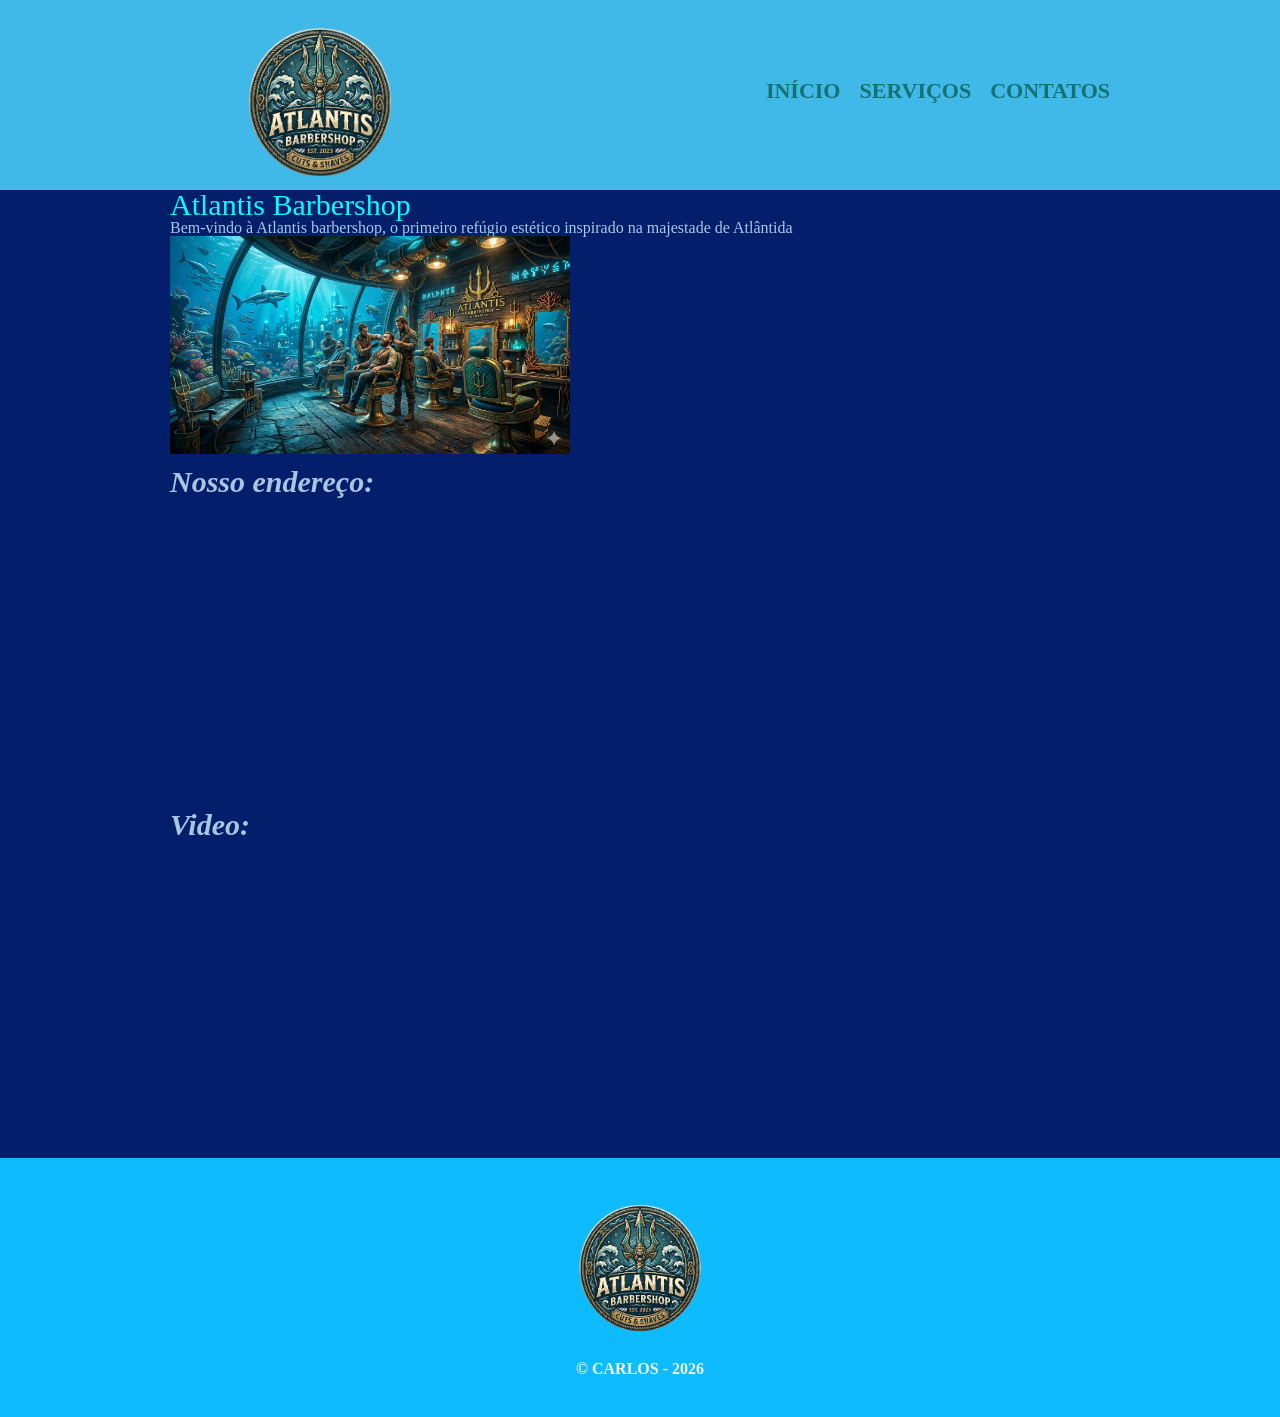
<file: index.html>
<!DOCTYPE html>
<html lang="pt-br">
<head>
    <meta charset="UTF-8">
    <meta name="viewport" content="width=device-width, initial-scale=1.0">
    <title>atlantisbarbershop</title>
    <link rel="stylesheet" href="reset.css">
    <link rel="stylesheet" href="style.css">
</head>
<body>
        <header>  
         <div class="caixa">
        <h1><img src="Gemini_Generated_Image_6yi2q6yi2q6yi2q6-removebg-preview.png" alt=""></h1>
    <nav> 
        <ul> 
            <li><a href="index.html">INÍCIO</a></li>
            <li><a href="servicos.html">SERVIÇOS</a></li>
            <li><a href="contatos.html">CONTATOS</a></li>
        </ul>
    </nav>
      </div>

    </header>
            <main>
                 <h1>Atlantis Barbershop</h1>
         <p class="naruto"> Bem-vindo à Atlantis barbershop, o primeiro refúgio estético inspirado na majestade de Atlântida</p>
          <img src="atlantisbarbershop.png" alt=""> 
                <div class="mapa">
                    <h2>Nosso endereço:</h2>
                    <iframe src="https://www.google.com/maps/embed?pb=!1m18!1m12!1m3!1d14389.766503698937!2d-48.43103514931456!3d-25.62346438902071!2m3!1f0!2f0!3f0!3m2!1i1024!2i768!4f13.1!3m3!1m2!1s0x94db95a3be1b2203%3A0xf2ed2e992eca6101!2sShangrila%2C%20Pontal%20do%20Paran%C3%A1%20-%20PR%2C%2083255-000!5e0!3m2!1spt-BR!2sbr!4v1793286608475!5m2!1spt-BR!2sbr" width="400" height="300" style="border:0;" allowfullscreen="" loading="lazy" referrerpolicy="strict-origin-when-cross-origin"></iframe>
                </div>
                <div class="video">
                    <h2>Video:</h2>
                    <iframe width="560" height="315" src="https://www.youtube.com/embed/02S12LD75bc?si=r7fvVhRoKs89umBc" title="YouTube video player" frameborder="0" allow="accelerometer; autoplay; clipboard-write; encrypted-media; gyroscope; picture-in-picture; web-share" referrerpolicy="strict-origin-when-cross-origin" allowfullscreen></iframe>
                </div>
       
            </main>
     <footer>
        <img src="Gemini_Generated_Image_6yi2q6yi2q6yi2q6-removebg-preview.png" alt="">
        <P>&copy; CARLOS - 2026</P>

    </footer>
</body>
</html>
</file>
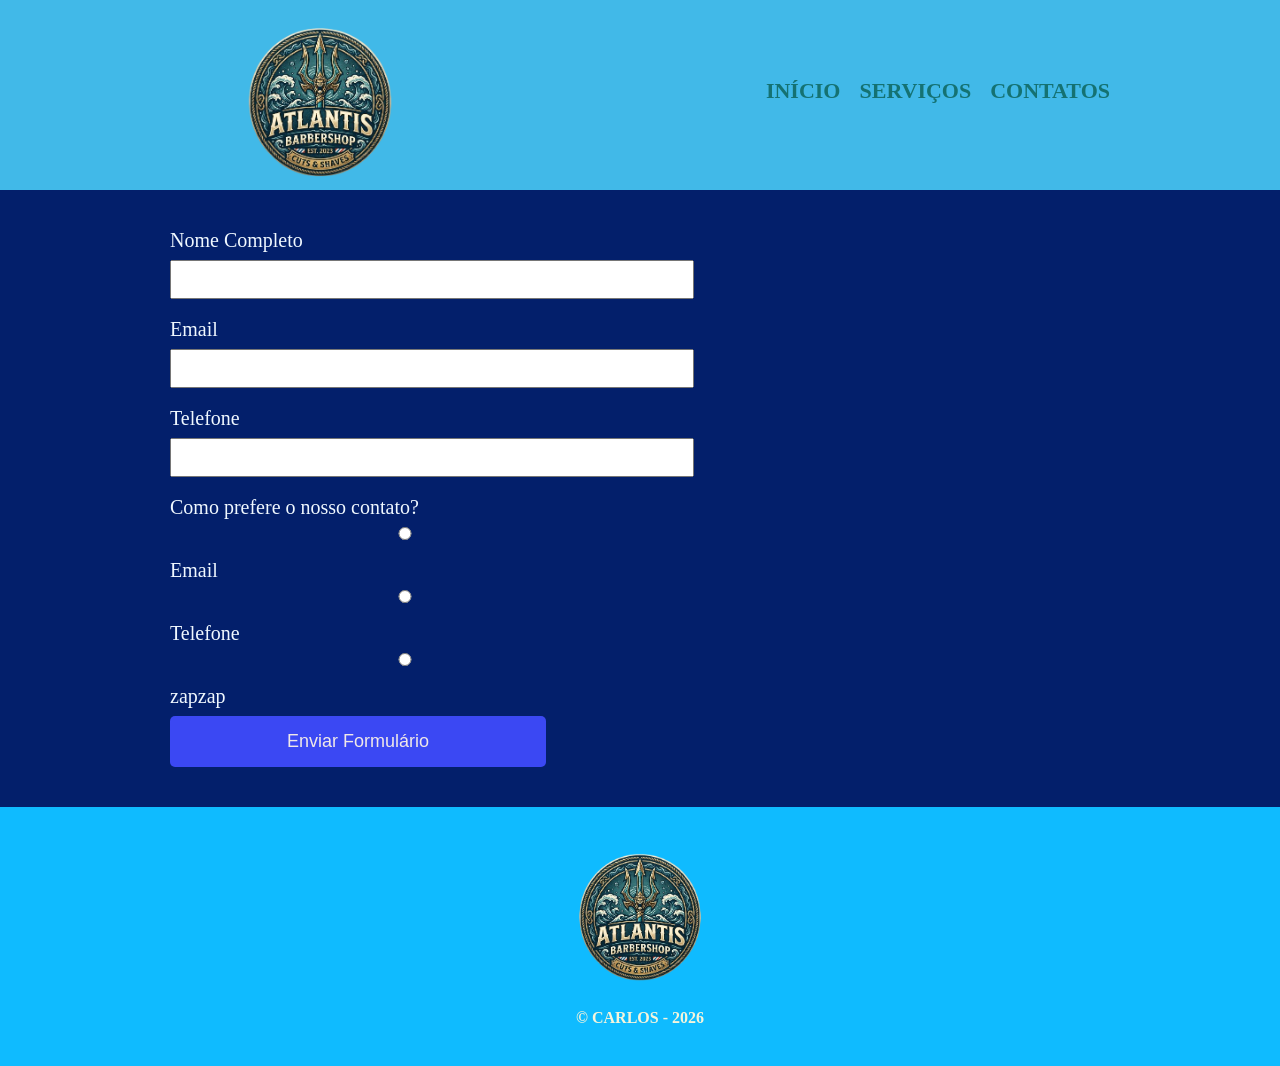
<file: contatos.html>
<!DOCTYPE html>
<html lang="pt-br">
<head>
    <meta charset="UTF-8">
    <meta name="viewport" content="width=device-width, initial-scale=1.0">
    <title>SERVIÇOS</title>
    <link rel="stylesheet" href="reset.css">
    <link rel="stylesheet" href="style.css">
</head>
<body>
    <header>
         <div class="caixa">
        <h1><img src="Gemini_Generated_Image_6yi2q6yi2q6yi2q6-removebg-preview.png" alt=""></h1>
    <nav> 
        <ul> 
            <li><a href="index.html">INÍCIO</a></li>
            <li><a href="servicos.html">SERVIÇOS</a></li>
            <li><a href="contatos.html">CONTATOS</a></li>
        </ul>
    </nav>
      </div>

    </header>
    <main>
        <form>
            <label for="nome">Nome Completo</label>
            <input type="text" id="nome">

            <label for="email">Email</label>
            <input type="text" id="email">

            <label for="telefone">Telefone</label>
            <input type="text" id="telefone">

            <div>
                <p>Como prefere o nosso contato?</p>
                <label for="radio-email">
                    <input type="radio" name="contato" value="email" id="radio-email">
                    Email
                </label>
                 <label for="radio-telefone">
                    <input type="radio" name="contato" value="telefone" id="radio-telefone">
                    Telefone
                </label>
                 <label for="radio-whatsapp">
                    <input type="radio" name="contato" value="radio-whatsapp" id="radio-whatsapp">
                    zapzap
                </label>
            </div>

            <input type="submit" value="Enviar Formulário" class="enviar">
        </form>
    </main>
    <footer>
        <img src="Gemini_Generated_Image_6yi2q6yi2q6yi2q6-removebg-preview.png" alt="">
        <P>&copy; CARLOS - 2026</P>

    </footer>
</body>
</html>
</file>
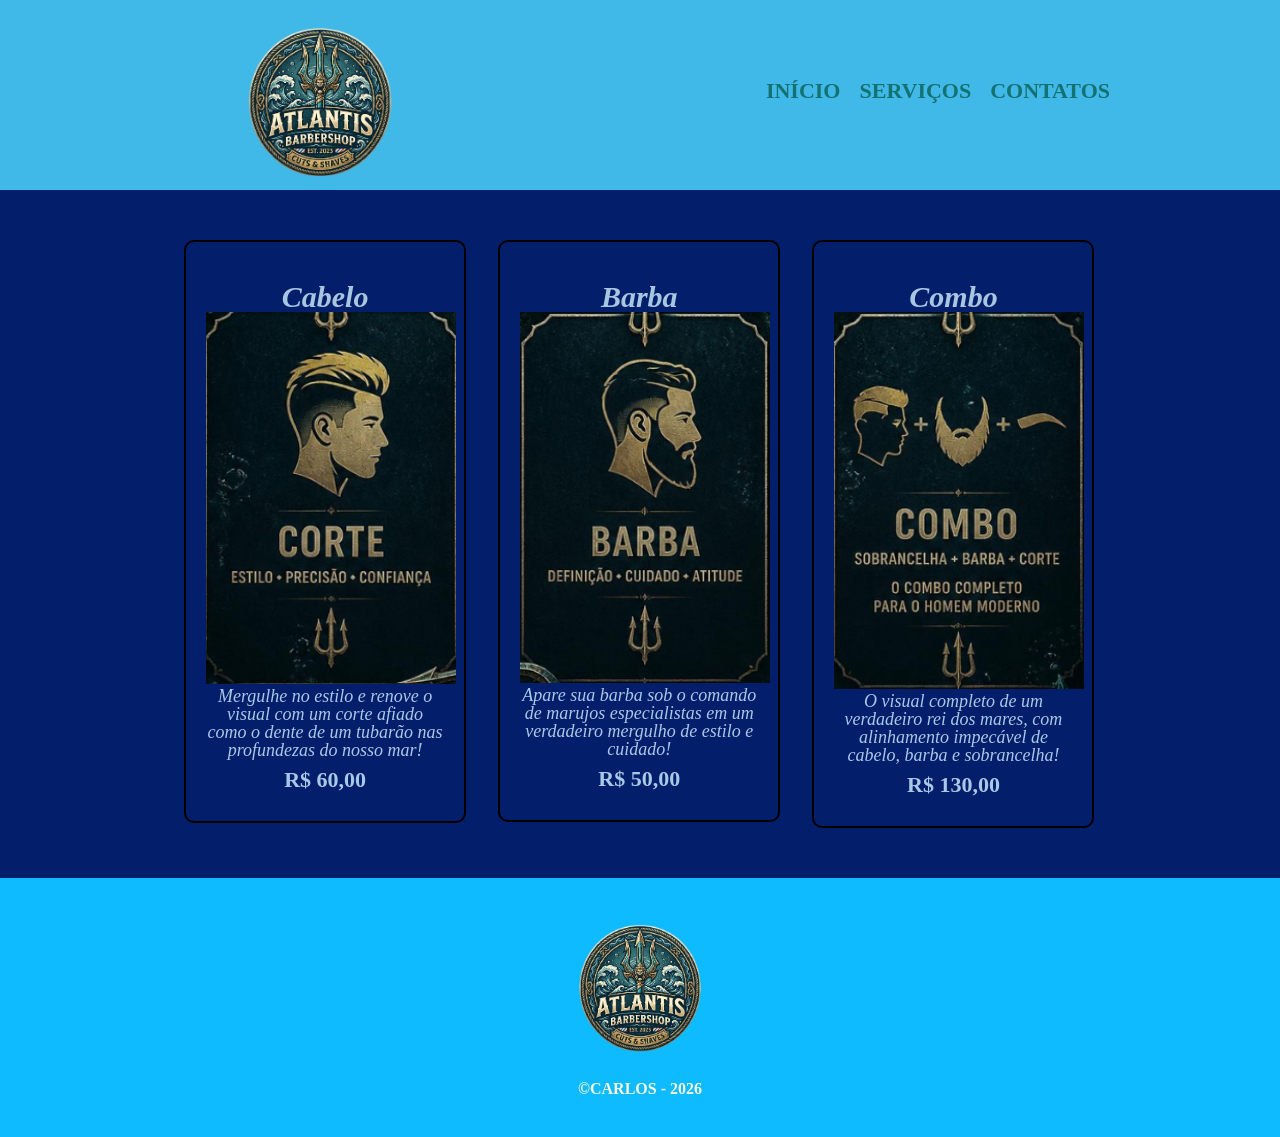
<file: servicos.html>
<!DOCTYPE html>
<html lang="pt-br">
<head>
    <meta charset="UTF-8">
    <meta name="viewport" content="width=device-width, initial-scale=1.0">
    <title>SERVIÇOS</title>
    <link rel="stylesheet" href="reset.css">
    <link rel="stylesheet" href="style.css">
</head>
<body>
    <header>
         <div class="caixa">
        <h1><img src="Gemini_Generated_Image_6yi2q6yi2q6yi2q6-removebg-preview.png" alt=""></h1>
    <nav> 
        <ul> 
            <li><a href="index.html">INÍCIO</a></li>
            <li><a href="servicos.html">SERVIÇOS</a></li>
            <li><a href="contatos.html">CONTATOS</a></li>
        </ul>
    </nav>
      </div>

    </header>
    <main>
       
        <ul class="servicos">
          
        <li>
        <h2>Cabelo</h2>
            <img src="corte.png" >
            <p class="descricao">Mergulhe no estilo e renove o visual com um corte afiado como o dente de um tubarão nas profundezas do nosso mar!</p>
            <p class="preco">R$ 60,00</p>
        </li>
         <li>    
            <h2>Barba</h2>
            <img src="barbearia (1).png" >
            <p class="descricao">Apare sua barba sob o comando de marujos especialistas em um verdadeiro mergulho de estilo e cuidado!</p>
            <p class="preco">R$ 50,00</p>
        </li>
        <li>
            <h2>Combo</h2>
            <img src="barbearia (2).png" >
            <p class="descricao">O visual completo de um verdadeiro rei dos mares, com alinhamento impecável de cabelo, barba e sobrancelha!</p>
            <p class="preco">R$ 130,00</p>
        </li>
          
        </ul>
    </main>
    <footer>
        <img src="Gemini_Generated_Image_6yi2q6yi2q6yi2q6-removebg-preview.png" alt="">
        <P>&copy;CARLOS - 2026</P>

    </footer>
</body>
</html>
</file>
<file: style.css>
header{
    background-color: rgb(65, 185, 232);
    height: 150px;
    padding: 20px 0;
  
    
}
 .servicos img{
    width: 250px;
}

img{
    width: 400px;
}


nav li {
    display: inline;
    margin: 0 0 0 15px;
}
nav a {
    text-decoration: none;
    text-transform: uppercase;
    color: rgb(21, 114, 114);
    font-size: 22px;
    font-weight: bold;
}

nav a:hover{
    color: blue;
    text-decoration: underline;
    font-size: 22px;
}
body{
    background-color: rgb(3, 31, 107);
    
}
.caixa{
    position: relative;
    width: 940px;
    margin: 0 auto;

}
nav{
    position: absolute;
    top: 60px;
    right: 0;
}
main h1{
    font-size: 30px;
    color: aqua;
}

h1 img{
    width: 300px;
}

.servicos{
    width: 940px;
    margin: 0 auto;
    padding: 50px 0;

}

.servicos li{
    display: inline-block;
    text-align: center;
    width: 30%;
    vertical-align: top;
    margin: 0 1.5%;
    padding: 30px 20px;
    box-sizing: border-box;
    border: 2px solid black;
    border-radius: 10px;
}
.servicos li:hover{
    border-color: blue;
}

.servicos li:active{
    background-color: blue;
}

.descricao {
    font-size: 18px;
    font-style: italic;

}

.preco{
    font-size:22px;
    font-weight: bold;
    margin-top: 10px;
}
h2{
    font-size: 30px;
    font-weight: bold;
    margin-top: 10px;
    font-style: oblique;
    color: rgb(168, 198, 224);
}

p{
    color: rgb(168, 201, 230);
}

footer{
    text-align: center;
    background-color: rgb(15, 187, 255);
    padding: 40px 0;
}

footer img{
    width: 20%;
    margin-bottom: 20px;
}
footer p{
    color: beige;
    text-transform: uppercase;
    font-weight: bold;
}
main{
    width: 940px;
    margin: 0 auto;
}
form{
    margin: 40px 0;
}
form label, form p{
    display: block;
    font-size: 20px;
    margin: 0 0 10px;
    color: aliceblue;
}
form input{
    display: block;
    margin: 0 0 20px;
    padding: 10px 25px;
    width: 50%;
}
.enviar{
    width: 40%;
    padding: 15px;
    background-color: rgb(59, 72, 243);
    color: rgb(240, 232, 232);
    font-size: 18px;
    border: none;
    border-radius: 5px;
    cursor: pointer;
    transition: 1s all;
}
.enviar:hover{
    background-color: blue;
    transform: scale(1.2);
    
}
@keyframes repetir{
    0%{
        transform: scale(1.0);
    }
    100%{
        transform: scale(1.5);
    }
}
</file>
